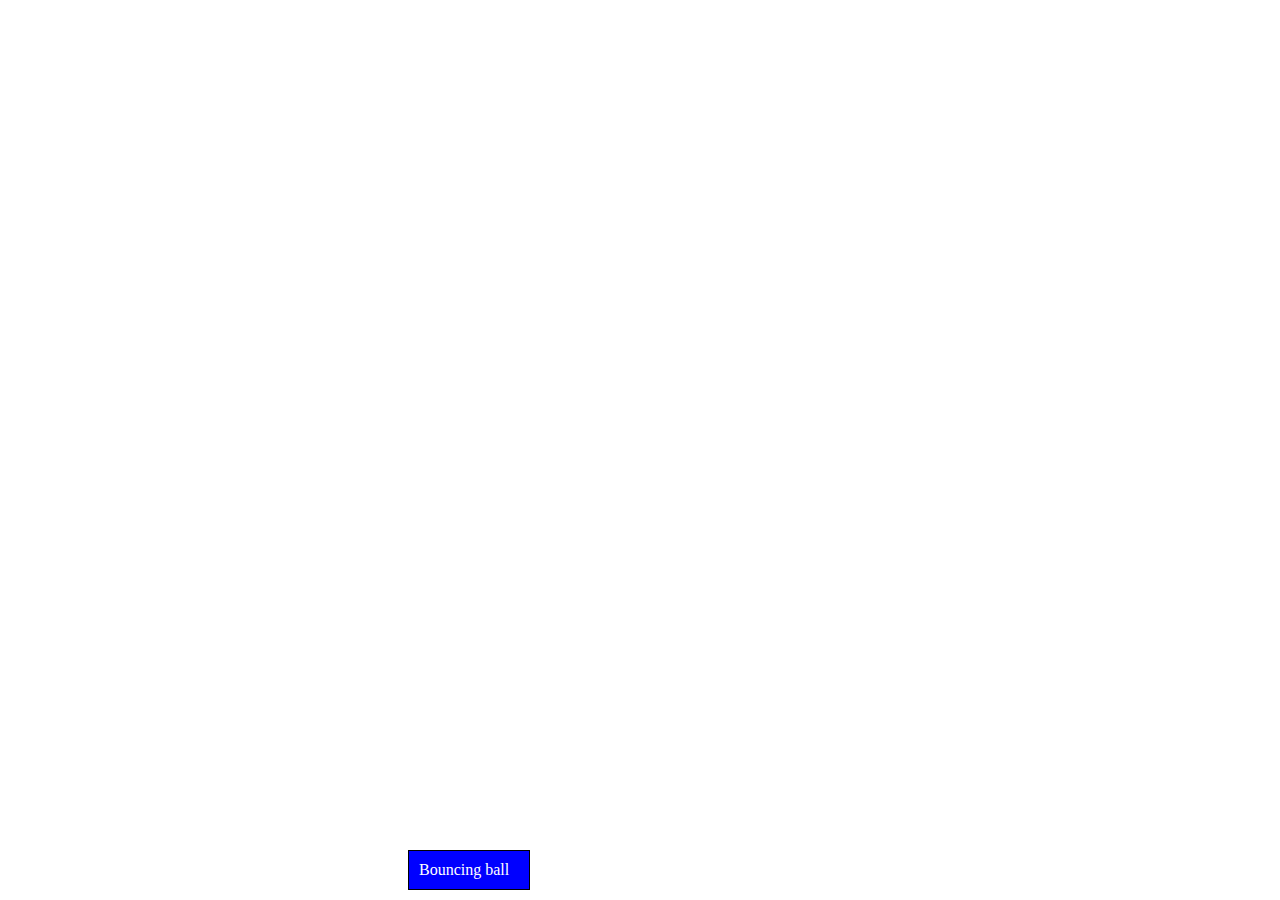
<file: index.html>
<!DOCTYPE html>
<html lang="en">
<head>
    <meta charset="UTF-8">
    <meta name="viewport" content="width=device-width, initial-scale=1.0">
    <title>Document</title>
    <link rel="stylesheet" href="ball animation.css">
</head>
<body>
    <div id="bouncing"></div>
    <div id="ball">Bouncing ball</div>  
  </body>
</html>
</file>
<file: ball animation.css>
#bouncing{
    background-image: url(https://cdn.pixabay.com/photo/2016/03/31/19/51/alphabet-word-images-1295331_1280.png);
    background-size: 100%;
    height: 100px;
    width: 100px;
    margin-top: 100px;
    margin-left: 400px;
    animation-name: bounce;
    animation-duration: 2s;
    position: relative;
    animation-iteration-count: infinite;
    animation-direction: alternate;
}
#ball{
    margin-left: 400px;
    margin-top: 300px;
    border: 1px solid black;
    width: 100px;
    padding: 10px;
    background-color: blue;
    color: white;
    position: fixed;
    bottom: 10px;
}

@keyframes bounce {
    from{
        top: 0px;
        transform: rotate(180deg);
        }
        to{
            top: 380px;
        }
    
}
</file>
